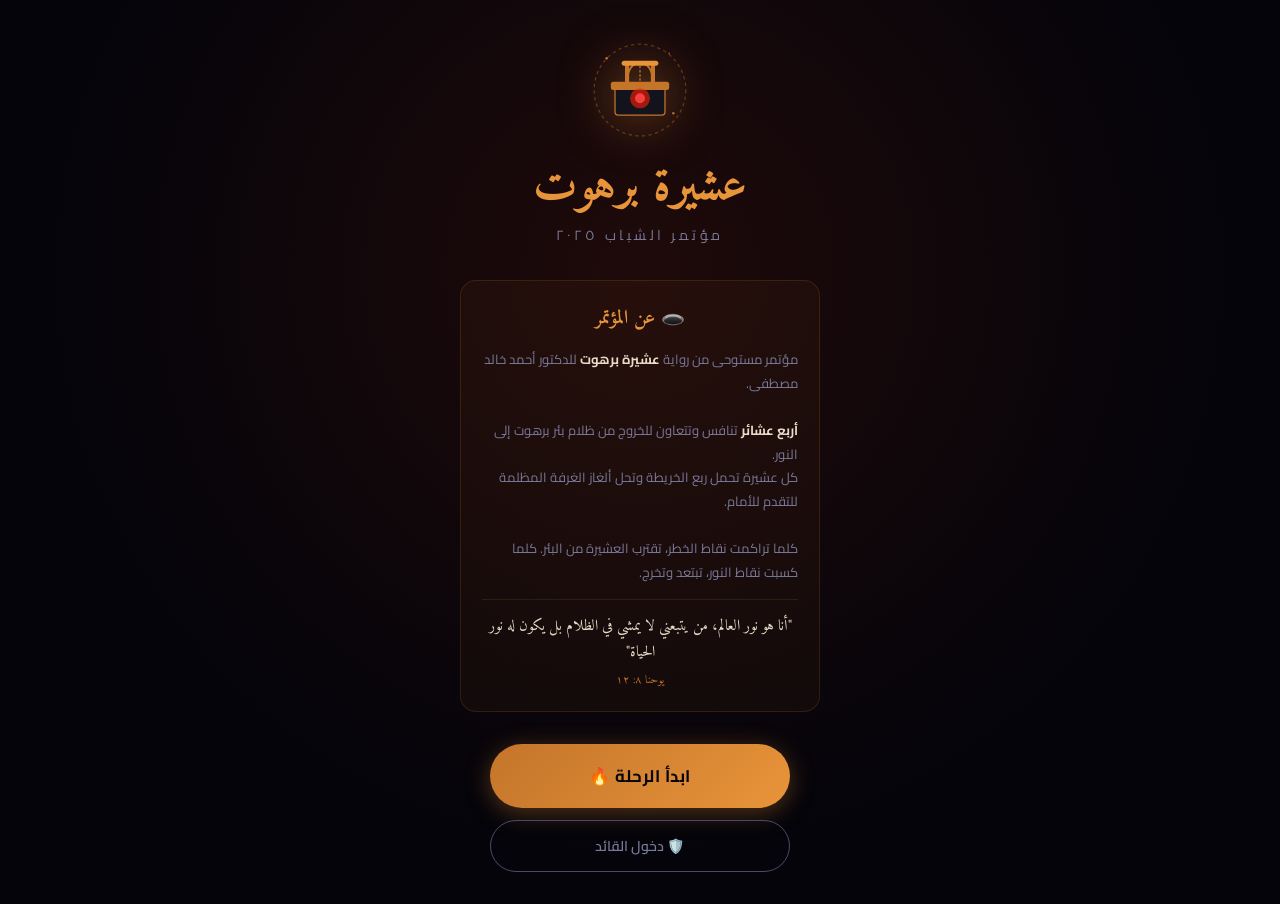
<file: m.html>
<!DOCTYPE html>
<html lang="ar" dir="rtl">
<head>
<meta charset="UTF-8">
<meta name="viewport" content="width=device-width, initial-scale=1.0, user-scalable=no">
<title>عشيرة برهوت – المؤتمر ٢٠٢٥</title>
<style>
@import url('https://fonts.googleapis.com/css2?family=Amiri:wght@400;700&family=Cairo:wght@300;400;600;700;900&display=swap');
:root{
  --black:#04040a;--deep:#0a0a14;--ash:#13131e;--card:#181825;
  --bone:#c8bfa8;--sand:#e8dcc8;--ember:#c4752a;--glow:#e8943a;
  --crimson:#ff3333;--green:#22c55e;--fog:#4a4a6a;--mist:#7a7a9a;
  --t1:#c4752a;--t2:#2a6b8b;--t3:#8b2a6b;--t4:#2a8b4a;--gold:#FFD700;
}
*{margin:0;padding:0;box-sizing:border-box;-webkit-tap-highlight-color:transparent;}
html{scroll-behavior:smooth;}
body{background:var(--black);color:var(--bone);font-family:'Cairo',sans-serif;min-height:100vh;overflow-x:hidden;overscroll-behavior:none;}

/* PARTICLES */
#particles{position:fixed;inset:0;pointer-events:none;z-index:0;overflow:hidden;}
.particle{position:absolute;border-radius:50%;animation:pfloat linear infinite;opacity:0;}
@keyframes pfloat{0%{transform:translateY(100vh);opacity:0;}10%{opacity:.5;}90%{opacity:.2;}100%{transform:translateY(-10vh) translateX(20px);opacity:0;}}

/* SCREENS */
.screen{display:none;min-height:100vh;position:relative;z-index:1;}
.screen.active{display:flex;flex-direction:column;}

/* ===== SPLASH ===== */
#splash{align-items:center;justify-content:flex-start;padding:2.5rem 1.5rem 2rem;background:radial-gradient(ellipse at 50% 30%,#1f0a0a 0%,#04040a 65%);}

.well-svg{width:100px;height:100px;margin:0 auto 1.2rem;display:block;filter:drop-shadow(0 0 25px rgba(196,117,42,.6));animation:glow 3s ease-in-out infinite;}
@keyframes glow{0%,100%{filter:drop-shadow(0 0 18px rgba(196,117,42,.4));}50%{filter:drop-shadow(0 0 40px rgba(196,117,42,.9));}}

.splash-title{font-family:'Amiri',serif;font-size:3rem;font-weight:700;color:var(--glow);text-align:center;line-height:1.2;margin-bottom:.3rem;}
.splash-sub{font-size:.88rem;color:var(--mist);letter-spacing:.25em;text-align:center;margin-bottom:2rem;}

.about-card{background:rgba(196,117,42,.05);border:1px solid rgba(196,117,42,.18);border-radius:16px;padding:1.3rem;margin-bottom:2rem;width:100%;max-width:360px;}
.about-card h3{font-family:'Amiri',serif;font-size:1.2rem;color:var(--glow);margin-bottom:.8rem;text-align:center;}
.about-body{font-size:.82rem;color:var(--mist);line-height:1.8;}
.about-body strong{color:var(--sand);}
.about-verse{font-family:'Amiri',serif;font-size:.95rem;color:var(--sand);border-top:1px solid rgba(196,117,42,.15);margin-top:.9rem;padding-top:.9rem;text-align:center;line-height:1.7;}
.about-ref{font-size:.7rem;color:var(--ember);display:block;margin-top:.3rem;}

.btn-main{background:linear-gradient(135deg,var(--ember),var(--glow));color:var(--black);border:none;padding:1rem 2.5rem;font-size:1.05rem;font-family:'Cairo',sans-serif;font-weight:700;border-radius:50px;cursor:pointer;box-shadow:0 5px 25px rgba(196,117,42,.4);transition:all .3s;width:100%;max-width:300px;letter-spacing:.03em;}
.btn-main:active{transform:scale(.97);}
.btn-ghost{background:transparent;color:var(--mist);border:1px solid var(--fog);padding:.75rem 2rem;font-size:.88rem;font-family:'Cairo',sans-serif;font-weight:600;border-radius:50px;cursor:pointer;transition:all .3s;margin-top:.8rem;width:100%;max-width:300px;}
.btn-ghost:hover{border-color:var(--ember);color:var(--ember);}

/* ===== NAME ENTRY ===== */
#name-entry{align-items:center;justify-content:center;padding:2rem;background:radial-gradient(ellipse at 50% 20%,#1a0a0a,#04040a);}
.entry-box{background:var(--ash);border:1px solid rgba(196,117,42,.2);border-radius:20px;padding:2rem 1.5rem;width:100%;max-width:360px;text-align:center;}
.entry-title{font-family:'Amiri',serif;font-size:1.6rem;color:var(--glow);margin-bottom:.5rem;}
.entry-desc{font-size:.8rem;color:var(--mist);margin-bottom:1.5rem;line-height:1.6;}
.big-input{width:100%;background:var(--deep);border:1px solid rgba(255,255,255,.1);border-radius:12px;padding:1rem;font-size:1.1rem;color:var(--sand);font-family:'Cairo',sans-serif;outline:none;text-align:center;transition:border-color .3s;}
.big-input:focus{border-color:var(--glow);}
.big-input::placeholder{color:var(--fog);}

/* ===== LOADING / MESSAGE SCREEN ===== */
#msg-screen{align-items:center;justify-content:center;padding:2rem;background:radial-gradient(ellipse at 50% 30%,#0a0505,#04040a);}
.msg-box{text-align:center;max-width:320px;}
.msg-icon{font-size:4rem;margin-bottom:1rem;animation:bounce .6s ease-in-out infinite alternate;}
@keyframes bounce{from{transform:translateY(0);}to{transform:translateY(-10px);}}
.msg-title{font-family:'Amiri',serif;font-size:1.6rem;color:var(--glow);margin-bottom:.8rem;}
.msg-body{font-size:.88rem;color:var(--mist);line-height:1.7;}
.msg-highlight{font-size:1rem;font-weight:700;margin-top:.8rem;padding:.6rem 1.2rem;border-radius:12px;display:inline-block;}

/* ===== LOGIN (Leader) ===== */
#login-screen{align-items:center;justify-content:center;padding:2rem;}
.login-box{background:var(--ash);border:1px solid rgba(196,117,42,.2);border-radius:20px;padding:2rem 1.5rem;width:100%;max-width:360px;text-align:center;}
.login-title{font-family:'Amiri',serif;font-size:1.4rem;color:var(--glow);margin-bottom:1.2rem;}
.inp-label{font-size:.8rem;color:var(--sand);margin-bottom:.4rem;display:block;text-align:right;}
.sel-inp,.txt-inp{width:100%;background:var(--deep);border:1px solid rgba(255,255,255,.1);border-radius:10px;padding:.9rem;font-size:.92rem;color:var(--sand);font-family:'Cairo',sans-serif;outline:none;text-align:right;margin-bottom:1rem;}
.sel-inp:focus,.txt-inp:focus{border-color:var(--glow);}

/* ===== DASHBOARD ===== */
.top-bar{background:rgba(10,10,20,.97);padding:.9rem 1.1rem;border-bottom:1px solid rgba(196,117,42,.12);display:flex;justify-content:space-between;align-items:center;position:sticky;top:0;z-index:100;backdrop-filter:blur(12px);}
.tl{display:flex;flex-direction:column;}
.tl-greet{font-size:.65rem;color:var(--mist);}
.tl-name{font-size:1rem;font-weight:700;color:var(--sand);max-width:150px;overflow:hidden;text-overflow:ellipsis;white-space:nowrap;}
.tbadge{display:inline-flex;align-items:center;gap:.25rem;font-size:.62rem;padding:.15rem .55rem;border-radius:20px;margin-top:.2rem;font-weight:700;}
.tbadge.t1{background:rgba(196,117,42,.18);color:var(--t1);border:1px solid var(--t1);}
.tbadge.t2{background:rgba(42,107,139,.18);color:var(--t2);border:1px solid var(--t2);}
.tbadge.t3{background:rgba(139,42,107,.18);color:var(--t3);border:1px solid var(--t3);}
.tbadge.t4{background:rgba(42,139,74,.18);color:var(--t4);border:1px solid var(--t4);}
.score-row{display:flex;gap:.5rem;}
.smini{background:rgba(255,255,255,.03);border:1px solid rgba(255,255,255,.06);border-radius:9px;padding:.35rem .6rem;text-align:center;min-width:52px;}
.smini .v{font-size:.95rem;font-weight:900;display:block;}
.smini .v.p{color:var(--green);}
.smini .v.n{color:var(--crimson);}
.smini .l{font-size:.5rem;color:var(--mist);}

.nav-tabs{display:flex;background:var(--deep);border-bottom:1px solid rgba(196,117,42,.08);position:sticky;top:70px;z-index:99;}
.ntab{flex:1;padding:.7rem .3rem .55rem;text-align:center;cursor:pointer;border:none;background:transparent;color:var(--fog);font-family:'Cairo',sans-serif;font-size:.62rem;font-weight:600;transition:all .2s;border-bottom:2px solid transparent;display:flex;flex-direction:column;align-items:center;gap:.15rem;}
.ntab.active{color:var(--glow);border-bottom-color:var(--glow);}
.ntab .ni{font-size:1.1rem;}

.tab-pane{display:none;padding:1rem;flex:1;}
.tab-pane.active{display:block;}

.sec-title{font-size:.75rem;color:var(--ember);letter-spacing:.12em;margin-bottom:.9rem;display:flex;align-items:center;gap:.4rem;font-weight:700;}
.sec-title::after{content:'';flex:1;height:1px;background:rgba(196,117,42,.12);}

/* ===== ANNOUNCEMENTS ===== */
.announce-list{display:flex;flex-direction:column;gap:.7rem;margin-bottom:1.2rem;}
.announce-card{background:var(--ash);border-radius:14px;padding:1rem;border-right:3px solid var(--ember);position:relative;}
.announce-card.urgent{border-right-color:var(--crimson);background:rgba(255,51,51,.04);}
.announce-card.good{border-right-color:var(--green);background:rgba(34,197,94,.04);}
.ac-head{display:flex;justify-content:space-between;align-items:center;margin-bottom:.4rem;}
.ac-type{font-size:.6rem;font-weight:700;padding:.15rem .45rem;border-radius:8px;letter-spacing:.08em;}
.type-announce{background:rgba(196,117,42,.2);color:var(--ember);}
.type-urgent{background:rgba(255,51,51,.2);color:var(--crimson);}
.type-good{background:rgba(34,197,94,.2);color:var(--green);}
.ac-time{font-size:.6rem;color:var(--fog);}
.ac-title{font-size:.88rem;font-weight:700;color:var(--sand);margin-bottom:.3rem;}
.ac-body{font-size:.78rem;color:var(--mist);line-height:1.55;}

/* ===== RADAR WELL ===== */
.well-radar-wrap{position:relative;width:100%;padding-bottom:100%;margin-bottom:1rem;}
.well-radar-wrap canvas{position:absolute;inset:0;width:100%;height:100%;}
.radar-legend{display:grid;grid-template-columns:1fr 1fr;gap:.5rem;margin-bottom:1.2rem;}
.rl-item{background:var(--ash);border-radius:10px;padding:.6rem .8rem;display:flex;align-items:center;gap:.5rem;}
.rl-dot{width:10px;height:10px;border-radius:50%;}
.rl-info{}
.rl-name{font-size:.75rem;font-weight:700;}
.rl-pts{font-size:.62rem;color:var(--mist);}

/* ===== THERMOMETER / DANGER ===== */
.thermo-wrap{background:var(--ash);border-radius:16px;padding:1.2rem;margin-bottom:1.2rem;border:1px solid rgba(255,255,255,.04);}
.thermo-head{display:flex;justify-content:space-between;align-items:center;margin-bottom:.7rem;}
.thermo-ht{font-size:.88rem;font-weight:700;color:var(--sand);}
.thermo-stat{font-size:.72rem;font-weight:700;padding:.2rem .6rem;border-radius:8px;}
.ts-safe{background:rgba(34,197,94,.15);color:var(--green);}
.ts-warn{background:rgba(232,148,58,.15);color:var(--glow);}
.ts-danger{background:rgba(255,51,51,.15);color:var(--crimson);animation:blink 1s infinite alternate;}
@keyframes blink{from{opacity:.6;}to{opacity:1;}}
.thermo-track{height:28px;background:var(--deep);border-radius:14px;overflow:hidden;border:1px solid rgba(255,255,255,.06);}
.thermo-bar{height:100%;width:5%;transition:width .7s cubic-bezier(.4,0,.2,1);background:linear-gradient(90deg,var(--green) 0%,var(--glow) 55%,var(--crimson) 100%);}
.thermo-tick{display:flex;justify-content:space-between;font-size:.58rem;color:var(--fog);margin-top:.35rem;padding:0 .15rem;}

.danger-score-info{background:rgba(255,51,51,.04);border:1px solid rgba(255,51,51,.12);border-radius:12px;padding:.9rem;margin-bottom:1.2rem;}
.dsi-text{font-size:.78rem;color:var(--mist);line-height:1.65;}

/* ADMIN PANEL */
.admin-wrap{background:rgba(196,117,42,.04);border:1px solid rgba(196,117,42,.18);border-radius:14px;padding:1rem;margin-top:1.2rem;}
.admin-head{font-size:.78rem;color:var(--glow);font-weight:700;margin-bottom:.6rem;}
.admin-btns{display:flex;gap:.5rem;margin-bottom:.5rem;flex-wrap:wrap;}
.abtn{font-family:'Cairo',sans-serif;font-size:.72rem;font-weight:700;padding:.45rem .9rem;border-radius:20px;cursor:pointer;transition:all .2s;border:none;}
.abtn-pos{background:rgba(34,197,94,.15);color:var(--green);border:1px solid rgba(34,197,94,.3);}
.abtn-neg{background:rgba(255,51,51,.15);color:var(--crimson);border:1px solid rgba(255,51,51,.3);}
.abtn-reset{background:rgba(255,215,0,.1);color:var(--gold);border:1px solid rgba(255,215,0,.25);width:100%;margin-top:.3rem;}
.custom-pts-row{display:flex;gap:.5rem;margin-top:.5rem;}
.pts-inp{flex:1;background:var(--deep);border:1px solid rgba(255,255,255,.1);border-radius:8px;padding:.45rem;font-size:.85rem;color:var(--sand);font-family:'Cairo',sans-serif;outline:none;text-align:center;}

/* ===== CHALLENGES ===== */
.ch-card{background:var(--ash);border-radius:16px;padding:1.1rem;margin-bottom:.9rem;border:1px solid rgba(255,255,255,.04);position:relative;overflow:hidden;}
.ch-card::before{content:'';position:absolute;top:0;right:0;width:50px;height:50px;border-radius:0 0 0 100%;}
.ch-pos::before{background:rgba(34,197,94,.15);}
.ch-neg::before{background:rgba(255,51,51,.15);}
.ch-head{display:flex;justify-content:space-between;align-items:flex-start;margin-bottom:.5rem;gap:.5rem;}
.ch-title{font-size:.88rem;font-weight:700;color:var(--sand);flex:1;}
.ch-pts{font-size:.75rem;font-weight:700;flex-shrink:0;}
.ch-pts.p{color:var(--green);}
.ch-pts.n{color:var(--crimson);}
.ch-desc{font-size:.78rem;color:var(--mist);line-height:1.55;margin-bottom:.9rem;}
.ch-lock{background:rgba(10,10,20,.95);position:absolute;inset:0;border-radius:16px;display:flex;flex-direction:column;align-items:center;justify-content:center;padding:1.2rem;gap:.6rem;z-index:5;transition:opacity .3s;}
.ch-lock.open{opacity:0;pointer-events:none;}
.lock-hint{font-size:.75rem;color:var(--mist);text-align:center;}
.code-inp{background:var(--deep);border:1px solid rgba(196,117,42,.3);border-radius:10px;padding:.6rem 1rem;font-size:.9rem;color:var(--sand);font-family:'Cairo',sans-serif;outline:none;text-align:center;width:180px;letter-spacing:.15em;}
.btn-unlock{background:linear-gradient(135deg,var(--ember),var(--glow));color:var(--black);border:none;padding:.5rem 1.3rem;font-size:.8rem;font-family:'Cairo',sans-serif;font-weight:700;border-radius:20px;cursor:pointer;}
.ch-btn{background:linear-gradient(135deg,var(--ember),var(--glow));color:var(--black);border:none;padding:.6rem 1rem;font-size:.78rem;font-family:'Cairo',sans-serif;font-weight:700;border-radius:20px;cursor:pointer;width:100%;transition:opacity .2s;}
.ch-btn:disabled{opacity:.4;cursor:not-allowed;}

/* ===== QUIZ ===== */
.quiz-card{background:var(--ash);border-radius:16px;padding:1.3rem;border:1px solid rgba(196,117,42,.18);margin-bottom:.9rem;}
.q-num{font-size:.65rem;color:var(--ember);letter-spacing:.12em;margin-bottom:.5rem;}
.q-text{font-family:'Amiri',serif;font-size:1.05rem;color:var(--sand);line-height:1.65;margin-bottom:1rem;}
.q-opts{display:flex;flex-direction:column;gap:.5rem;}
.q-opt{background:var(--deep);border:1px solid rgba(255,255,255,.07);border-radius:10px;padding:.75rem .9rem;cursor:pointer;font-size:.83rem;color:var(--bone);text-align:right;font-family:'Cairo',sans-serif;transition:all .2s;}
.q-opt:hover{border-color:var(--ember);color:var(--sand);}
.q-opt.correct{background:rgba(34,197,94,.15);border-color:var(--green);color:var(--green);}
.q-opt.wrong{background:rgba(255,51,51,.15);border-color:var(--crimson);color:var(--crimson);}
.quiz-result{background:var(--ash);border-radius:16px;padding:1.3rem;text-align:center;display:none;}

/* ===== MAP ===== */
.map-wrap{background:var(--ash);border-radius:16px;padding:1.2rem;border:1px solid rgba(196,117,42,.2);margin-bottom:1rem;}
.map-title{font-family:'Amiri',serif;font-size:1.1rem;color:var(--glow);margin-bottom:.5rem;}
.map-desc{font-size:.78rem;color:var(--mist);line-height:1.55;margin-bottom:.9rem;}
.map-canvas{width:100%;height:180px;background:var(--void);border-radius:12px;border:1px dashed rgba(196,117,42,.25);position:relative;overflow:hidden;}
.map-canvas svg{width:100%;height:100%;}
.map-fog{position:absolute;inset:0;background:rgba(4,4,10,.6);border-radius:12px;}
.map-fog-text{position:absolute;inset:0;display:flex;align-items:center;justify-content:center;font-size:.8rem;color:var(--fog);}

/* ===== TOAST ===== */
.toast{position:fixed;bottom:20px;left:50%;transform:translateX(-50%) translateY(25px);background:var(--ember);color:var(--black);padding:.65rem 1.4rem;border-radius:50px;font-size:.82rem;font-weight:700;z-index:500;opacity:0;transition:all .3s;white-space:nowrap;max-width:90vw;overflow:hidden;text-overflow:ellipsis;}
.toast.show{opacity:1;transform:translateX(-50%) translateY(0);}
</style>
</head>
<body>
<div id="particles"></div>

<!-- ===== SPLASH ===== -->
<div id="splash" class="screen active">
  <svg class="well-svg" viewBox="0 0 120 120" fill="none">
    <circle cx="60" cy="60" r="55" stroke="#c4752a" stroke-width="1.5" stroke-dasharray="4 4" opacity=".4"/>
    <rect x="30" y="55" width="60" height="35" rx="4" fill="#13131e" stroke="#c4752a" stroke-width="1.5"/>
    <rect x="25" y="50" width="70" height="10" rx="3" fill="#c4752a"/>
    <path d="M45 50 Q45 28 60 28 Q75 28 75 50" stroke="#c4752a" stroke-width="2" fill="none"/>
    <rect x="42" y="28" width="5" height="24" rx="2" fill="#c4752a"/>
    <rect x="73" y="28" width="5" height="24" rx="2" fill="#c4752a"/>
    <rect x="38" y="25" width="44" height="6" rx="3" fill="#e8943a"/>
    <line x1="60" y1="31" x2="60" y2="58" stroke="#c4752a" stroke-width="1.5" stroke-dasharray="3 2"/>
    <circle cx="60" cy="70" r="12" fill="#ff2200" opacity=".6"/>
    <circle cx="60" cy="70" r="6" fill="#ff4444" opacity=".9"/>
    <circle cx="20" cy="22" r="1.5" fill="#e8943a" opacity=".8"/>
    <circle cx="95" cy="16" r="1" fill="#e8943a" opacity=".6"/>
    <circle cx="100" cy="88" r="1.5" fill="#e8943a" opacity=".7"/>
  </svg>
  <div class="splash-title">عشيرة برهوت</div>
  <div class="splash-sub">مؤتمر الشباب ٢٠٢٥</div>

  <div class="about-card">
    <h3>🕳️ عن المؤتمر</h3>
    <div class="about-body">
      مؤتمر مستوحى من رواية <strong>عشيرة برهوت</strong> للدكتور أحمد خالد مصطفى.<br><br>
      <strong>أربع عشائر</strong> تنافس وتتعاون للخروج من ظلام بئر برهوت إلى النور.<br>
      كل عشيرة تحمل ربع الخريطة وتحل ألغاز الغرفة المظلمة للتقدم للأمام.<br><br>
      كلما تراكمت نقاط الخطر، تقترب العشيرة من البئر. كلما كسبت نقاط النور، تبتعد وتخرج.
      <div class="about-verse">
        "أنا هو نور العالم، من يتبعني لا يمشي في الظلام بل يكون له نور الحياة"
        <span class="about-ref">يوحنا ٨: ١٢</span>
      </div>
    </div>
  </div>

  <button class="btn-main" onclick="goToScreen('name-entry')">ابدأ الرحلة 🔥</button>
  <button class="btn-ghost" onclick="goToScreen('login-screen')">🛡️ دخول القائد</button>
</div>

<!-- ===== NAME ENTRY ===== -->
<div id="name-entry" class="screen" style="align-items:center;justify-content:center;padding:2rem;background:radial-gradient(ellipse at 50% 20%,#1a0808,#04040a);">
  <div class="entry-box">
    <div class="entry-title">من أنت؟</div>
    <div class="entry-desc">اكتب اسمك لتقديم طلب الانضمام للرحلة</div>
    <input type="text" id="playerNameInput" class="big-input" placeholder="اكتب اسمك هنا..." maxlength="25" style="margin-bottom:1.2rem;">
    <button class="btn-main" onclick="submitName()" style="max-width:100%;">تقديم الطلب ←</button>
    <button class="btn-ghost" onclick="goToScreen('splash')" style="max-width:100%;">رجوع</button>
  </div>
</div>

<!-- ===== MSG SCREEN ===== -->
<div id="msg-screen" class="screen" style="align-items:center;justify-content:center;padding:2rem;background:radial-gradient(ellipse at 50% 30%,#0a0505,#04040a);">
  <div class="msg-box">
    <div class="msg-icon" id="msgIcon">⏳</div>
    <div class="msg-title" id="msgTitle">جاري المراجعة...</div>
    <div class="msg-body" id="msgBody">تم إرسال طلبك، يرجى الانتظار</div>
    <div class="msg-highlight" id="msgHL" style="display:none;"></div>
  </div>
</div>

<!-- ===== LEADER LOGIN ===== -->
<div id="login-screen" class="screen" style="align-items:center;justify-content:center;padding:2rem;">
  <div class="login-box">
    <div class="login-title">🔐 بوابة القادة</div>
    <label class="inp-label">العشيرة:</label>
    <select id="tribeSelect" class="sel-inp">
      <option value="t1">🔥 عشيرة المشعل</option>
      <option value="t2">🧭 عشيرة البوصلة</option>
      <option value="t3">🛡️ عشيرة الدرع</option>
      <option value="t4">🕊️ عشيرة الصوت</option>
    </select>
    <label class="inp-label">رمز المرور:</label>
    <input type="password" id="leaderPass" class="txt-inp" placeholder="الباسورد السري للقائد...">
    <button class="btn-main" onclick="leaderLogin()" style="width:100%;max-width:100%;margin-bottom:.5rem;">دخول ←</button>
    <button class="btn-ghost" onclick="goToScreen('splash')" style="max-width:100%;">رجوع</button>
  </div>
</div>

<!-- ===== DASHBOARD ===== -->
<div id="dashboard" class="screen">
  <div class="top-bar">
    <div class="tl">
      <span class="tl-greet" id="topGreet">مرحباً</span>
      <span class="tl-name" id="topName">-</span>
      <span id="topBadge" class="tbadge"></span>
    </div>
    <div class="score-row">
      <div class="smini"><span class="v p" id="posScore">0</span><span class="l">نور (+)</span></div>
      <div class="smini"><span class="v n" id="negScore">0</span><span class="l">خطر (-)</span></div>
    </div>
  </div>

  <div class="nav-tabs">
    <button class="ntab active" onclick="switchTab('announcements',this)"><span class="ni">📢</span>إعلانات</button>
    <button class="ntab" onclick="switchTab('well',this)"><span class="ni">🕳️</span>البئر</button>
    <button class="ntab" onclick="switchTab('danger',this)"><span class="ni">🌡️</span>المؤشر</button>
    <button class="ntab" onclick="switchTab('challenges',this)"><span class="ni">📜</span>الورش</button>
    <button class="ntab" onclick="switchTab('quiz',this)"><span class="ni">🔑</span>ألغاز</button>
    <button class="ntab" onclick="switchTab('map',this)"><span class="ni">🗺️</span>خريطتك</button>
  </div>

  <!-- ANNOUNCEMENTS -->
  <div id="tab-announcements" class="tab-pane active">
    <div class="sec-title">📢 إعلانات المؤتمر</div>
    <div class="announce-list" id="announceList">
      <div class="announce-card urgent">
        <div class="ac-head"><span class="ac-type type-urgent">عاجل</span><span class="ac-time">الآن</span></div>
        <div class="ac-title">🔔 توزيع العشائر بدأ!</div>
        <div class="ac-body">توجهوا فوراً للمسؤول المخصص لعشيرتكم لاستلام بطاقة الهوية وكود الغرفة المظلمة الأول.</div>
      </div>
      <div class="announce-card">
        <div class="ac-head"><span class="ac-type type-announce">إعلان</span><span class="ac-time">٩:٣٠</span></div>
        <div class="ac-title">📖 الجلسة الرئيسية</div>
        <div class="ac-body">الجلسة الرئيسية للموضوع الأساسي تبدأ في القاعة الكبرى. الحضور إلزامي ويُحتسب في نقاط العشيرة.</div>
      </div>
      <div class="announce-card good">
        <div class="ac-head"><span class="ac-type type-good">تشجيع</span><span class="ac-time">أمس</span></div>
        <div class="ac-title">🌟 مرحباً بكم في عالم برهوت!</div>
        <div class="ac-body">الرحلة بدأت. تذكروا: نقاط النور تبعدكم عن البئر، ونقاط الخطر تقربكم منه. اثبتوا في الإيمان وتعاونوا!</div>
      </div>
    </div>
  </div>

  <!-- WELL / RADAR -->
  <div id="tab-well" class="tab-pane">
    <div class="sec-title">👁️ تموضع العشائر حول البئر</div>
    <div class="well-radar-wrap">
      <canvas id="wellCanvas"></canvas>
    </div>
    <div class="radar-legend" id="radarLegend"></div>
    <div style="font-size:.72rem;color:var(--fog);text-align:center;margin-top:.3rem;">الأقرب للبئر = الأكثر في نقاط الخطر. اكسب نقاط النور للابتعاد!</div>
  </div>

  <!-- DANGER METER -->
  <div id="tab-danger" class="tab-pane">
    <div class="sec-title">🌡️ مؤشر الخطر الحراري</div>
    <div class="thermo-wrap">
      <div class="thermo-head">
        <div class="thermo-ht">جاذبية البئر نحوك</div>
        <span id="thermoStat" class="thermo-stat ts-safe">🟢 آمن</span>
      </div>
      <div class="thermo-track"><div id="thermoBar" class="thermo-bar"></div></div>
      <div class="thermo-tick"><span>٠٪ أمان</span><span>٥٠٪ تحذير</span><span>١٠٠٪ خطر!</span></div>
    </div>

    <div class="danger-score-info">
      <div class="dsi-text">المؤشر = (نقاط الخطر × ٢) − نقاط النور<br>كلما كسبت نوراً أكثر، تراجع المؤشر للخلف. يُصفَّر بعد كل شفت!</div>
    </div>

    <div style="display:grid;grid-template-columns:1fr 1fr;gap:.7rem;margin-bottom:1.2rem;">
      <div style="background:rgba(34,197,94,.06);border:1px solid rgba(34,197,94,.2);border-radius:14px;padding:1rem;text-align:center;">
        <div style="font-size:2rem;font-weight:900;color:var(--green);" id="bigPos">0</div>
        <div style="font-size:.7rem;color:var(--mist);">✅ نقاط النور</div>
      </div>
      <div style="background:rgba(255,51,51,.06);border:1px solid rgba(255,51,51,.2);border-radius:14px;padding:1rem;text-align:center;">
        <div style="font-size:2rem;font-weight:900;color:var(--crimson);" id="bigNeg">0</div>
        <div style="font-size:.7rem;color:var(--mist);">⚠️ نقاط الخطر</div>
      </div>
    </div>

    <div class="admin-wrap" id="adminWrap" style="display:none;">
      <div class="admin-head">🛠️ لوحة القائد (سرية)</div>
      <div class="admin-btns">
        <button class="abtn abtn-pos" onclick="adjustPts(10,0)">🟢 +١٠ نور</button>
        <button class="abtn abtn-neg" onclick="adjustPts(0,10)">🔴 +١٠ خطر</button>
      </div>
      <div class="custom-pts-row">
        <input type="number" id="customPts" class="pts-inp" placeholder="رقم مخصص" min="1" max="99">
        <button class="abtn abtn-pos" onclick="adjustCustom(true)" style="flex-shrink:0;">+ نور</button>
        <button class="abtn abtn-neg" onclick="adjustCustom(false)" style="flex-shrink:0;">+ خطر</button>
      </div>
      <button class="abtn abtn-reset" onclick="resetShift()">🔄 تصفير الشفت</button>
    </div>
  </div>

  <!-- CHALLENGES -->
  <div id="tab-challenges" class="tab-pane">
    <div style="background:rgba(196,117,42,.04);border:1px solid rgba(196,117,42,.15);border-radius:12px;padding:.9rem;margin-bottom:1rem;">
      <div style="font-size:.82rem;color:var(--glow);font-weight:700;margin-bottom:.25rem;">🗝️ الغرفة المظلمة</div>
      <div style="font-size:.75rem;color:var(--mist);">قبل كل ورشة، ادخلوا الغرفة المظلمة واحصلوا على الكود السري لفتح التحدي الخاص بكم.</div>
    </div>

    <div class="ch-card ch-pos" id="ch1">
      <div class="ch-lock" id="lock1">
        <span style="font-size:2rem;">🔒</span>
        <div class="lock-hint">أدخل كود الغرفة المظلمة لفتح التحدي</div>
        <input type="text" class="code-inp" id="code1" placeholder="DARK-XXX">
        <button class="btn-unlock" onclick="unlockCh(1,'DARK101')">فك القفل</button>
      </div>
      <div class="ch-head"><span class="ch-title">🧩 لغز المخطوطة الأولى</span><span class="ch-pts p">+١٥ نقطة نور</span></div>
      <div class="ch-desc">رتّبوا الأحداث التاريخية الواردة في مخطوطة البئر ترتيباً زمنياً تنازلياً من الأقدم للأحدث وقدموا الإجابة للمسؤول.</div>
      <button class="ch-btn" onclick="doneCh(1,15,0)">تأكيد الإجابة وكسب النقاط ✓</button>
    </div>

    <div class="ch-card ch-pos" id="ch2">
      <div class="ch-lock" id="lock2">
        <span style="font-size:2rem;">🔒</span>
        <div class="lock-hint">أدخل كود الغرفة المظلمة لفتح التحدي</div>
        <input type="text" class="code-inp" id="code2" placeholder="DARK-XXX">
        <button class="btn-unlock" onclick="unlockCh(2,'DARK202')">فك القفل</button>
      </div>
      <div class="ch-head"><span class="ch-title">⚖️ ميزان العبور</span><span class="ch-pts p">+٢٥ نقطة نور</span></div>
      <div class="ch-desc">٥ أفراد يحفظون ويرددون النص الدفاعي المحدد دون أي خطأ أمام مسؤول التحكيم الرسمي.</div>
      <button class="ch-btn" onclick="doneCh(2,25,0)">تأكيد النجاح ✓</button>
    </div>

    <div class="ch-card ch-neg" id="ch3">
      <div class="ch-lock" id="lock3">
        <span style="font-size:2rem;">🔒</span>
        <div class="lock-hint">أدخل كود الغرفة المظلمة لفتح التحدي</div>
        <input type="text" class="code-inp" id="code3" placeholder="DARK-XXX">
        <button class="btn-unlock" onclick="unlockCh(3,'DARK303')">فك القفل</button>
      </div>
      <div class="ch-head"><span class="ch-title">⚠️ لفافة الخطر العشوائية</span><span class="ch-pts n">−١٠ نقطة خطر</span></div>
      <div class="ch-desc">تحدٍّ مفاجئ صادر من البئر! يجب حل هذه اللفافة في ٣ دقائق أو تُضاف نقاط خطر للعشيرة تلقائياً.</div>
      <button class="ch-btn" onclick="doneCh(3,0,10)" style="background:linear-gradient(135deg,#8b0000,#cc2200);color:#fff;">الإبلاغ عن الفشل ✗</button>
    </div>
  </div>

  <!-- QUIZ -->
  <div id="tab-quiz" class="tab-pane">
    <div style="text-align:center;margin-bottom:1.2rem;">
      <div style="font-family:'Amiri',serif;font-size:1.4rem;color:var(--glow);">🔑 ألغاز برهوت</div>
      <div style="font-size:.75rem;color:var(--mist);margin-top:.3rem;">إجابة صحيحة = +٢ نقطة نور فورية</div>
    </div>
    <div class="quiz-card" id="qCard">
      <div class="q-num" id="qNum">السؤال ١ من ٦</div>
      <div class="q-text" id="qText"></div>
      <div class="q-opts" id="qOpts"></div>
    </div>
    <div class="quiz-result" id="qResult">
      <div id="qResIcon" style="font-size:2.5rem;margin-bottom:.6rem;">✅</div>
      <div id="qResTitle" style="font-family:'Amiri',serif;font-size:1.3rem;color:var(--glow);margin-bottom:.4rem;"></div>
      <div id="qResBody" style="font-size:.8rem;color:var(--mist);margin-bottom:1rem;"></div>
      <button class="btn-main" onclick="nextQ()" style="max-width:100%;">السؤال التالي ←</button>
    </div>
  </div>

  <!-- MAP -->
  <div id="tab-map" class="tab-pane">
    <div class="map-wrap">
      <div class="map-title" id="mapTitle">خريطتك السرية</div>
      <div class="map-desc" id="mapDesc">ادخل بكود القائد لرؤية ربع الخريطة الخاص بعشيرتك.</div>
      <div class="map-canvas">
        <svg id="mapSvg" viewBox="0 0 200 180">
          <rect width="200" height="180" fill="#04040a"/>
        </svg>
        <div class="map-fog" id="mapFog"><div class="map-fog-text">🔒 سرية – للقادة فقط</div></div>
      </div>
    </div>
    <div style="background:var(--ash);border-radius:14px;padding:1rem;font-size:.8rem;color:var(--mist);line-height:1.65;">
      📌 الأربع خرائط مع بعض = الخريطة الكاملة للخروج من برهوت. تعاونوا في النهاية!
    </div>
  </div>
</div>

<div class="toast" id="toast"></div>

<script>
// ========== CONFIG ==========
const CFG = {
  passwords: { t1:'torch2025', t2:'compass2025', t3:'shield2025', t4:'voice2025' },

  // قائمة الأسماء المسجلة مسبقاً مع عشيرتها
  registeredPlayers: {
    'أحمد':    { tribe:'t1', tName:'عشيرة المشعل',    icon:'🔥' },
    'مريم':    { tribe:'t2', tName:'عشيرة البوصلة',   icon:'🧭' },
    'يوسف':   { tribe:'t3', tName:'عشيرة الدرع',     icon:'🛡️' },
    'سارة':    { tribe:'t4', tName:'عشيرة الصوت',    icon:'🕊️' },
    'عمر':     { tribe:'t1', tName:'عشيرة المشعل',    icon:'🔥' },
    'نور':     { tribe:'t2', tName:'عشيرة البوصلة',   icon:'🧭' },
    'داود':    { tribe:'t3', tName:'عشيرة الدرع',     icon:'🛡️' },
    'ليلى':   { tribe:'t4', tName:'عشيرة الصوت',    icon:'🕊️' },
    // أضف المزيد من الأسماء هنا
    'test':    { tribe:'t1', tName:'عشيرة المشعل',    icon:'🔥' },
  },

  tribes: {
    t1: { name:'عشيرة المشعل',  icon:'🔥', color:'#c4752a',
          mapTitle:'الربع الشمالي الشرقي – وديان الجفاف',
          mapDesc:'يحتوي جزؤكم على ممرات صخرية ضيقة وموقع الآبار الجافة المطلة على حدود برهوت الخارجية.',
          mapSvg:'<path d="M10 90 Q50 40 100 20 T190 10" stroke="#c4752a" stroke-width="2" fill="none" stroke-dasharray="5 3"/><circle cx="100" cy="20" r="6" fill="#c4752a"/><circle cx="190" cy="10" r="4" fill="#c4752a" opacity=".6"/><text x="100" y="38" fill="#e8dcc8" font-size="9" text-anchor="middle" font-family="Cairo">نقطة التجمع</text><line x1="30" y1="120" x2="80" y2="60" stroke="#c4752a" stroke-width="1" opacity=".4"/>' },
    t2: { name:'عشيرة البوصلة', icon:'🧭', color:'#2a6b8b',
          mapTitle:'الربع الشمالي الغربي – ممرات الأمان',
          mapDesc:'خريطتكم تكشف المسارات الآمنة الحقيقية عبر الرمال المتحركة نحو طريق عُمان السريع.',
          mapSvg:'<path d="M10 10 Q90 50 100 120 T190 170" stroke="#2a6b8b" stroke-width="2" fill="none" stroke-dasharray="5 3"/><circle cx="100" cy="120" r="6" fill="#2a6b8b"/><text x="100" y="110" fill="#e8dcc8" font-size="9" text-anchor="middle" font-family="Cairo">ممر المغناطيس</text><rect x="30" y="30" width="20" height="20" stroke="#2a6b8b" stroke-width="1" fill="none" stroke-dasharray="3"/>' },
    t3: { name:'عشيرة الدرع',   icon:'🛡️', color:'#8b2a6b',
          mapTitle:'الربع الجنوبي الشرقي – الملاذ القديم',
          mapDesc:'يظهر في قطاعكم الحصن القديم المهجور – الملجأ عند خروج الغازات الرمادية السامة من البئر.',
          mapSvg:'<path d="M20 170 Q70 120 120 150 T180 20" stroke="#8b2a6b" stroke-width="2" fill="none" stroke-dasharray="5 3"/><rect x="105" y="138" width="18" height="18" fill="#8b2a6b"/><text x="120" y="172" fill="#e8dcc8" font-size="9" text-anchor="middle" font-family="Cairo">الحصن الأثري</text><circle cx="60" cy="90" r="4" fill="#8b2a6b" opacity=".5"/>' },
    t4: { name:'عشيرة الصوت',   icon:'🕊️', color:'#2a8b4a',
          mapTitle:'الربع الجنوبي الغربي – بوابة الخروج',
          mapDesc:'أنتم تملكون أهم ربع! يحوي الشفرة الهندسية لبوابة مدينة النور ومخرج الطوارئ السري.',
          mapSvg:'<path d="M50 10 Q100 90 150 120 T190 90" stroke="#2a8b4a" stroke-width="2" fill="none" stroke-dasharray="5 3"/><circle cx="150" cy="120" r="8" fill="#2a8b4a"/><text x="150" y="108" fill="#e8dcc8" font-size="9" text-anchor="middle" font-family="Cairo">البوابة الختامية</text><path d="M50 10 L65 25 L50 40 Z" fill="#2a8b4a" opacity=".4"/>' }
  }
};

// ========== STATE ==========
let S = {
  currentTribe: null,
  isLeader: false,
  playerName: '',
  scores: {
    t1: { pos: 20, neg: 15 },
    t2: { pos: 10, neg: 38 },
    t3: { pos: 30, neg: 18 },
    t4: { pos: 12, neg: 42 }
  },
  currentQ: 0,
  qAnswered: false
};

// ========== PARTICLES ==========
(function(){
  const c = document.getElementById('particles');
  for(let i=0;i<22;i++){
    const p=document.createElement('div'); p.className='particle';
    p.style.left=Math.random()*100+'%';
    p.style.animationDuration=(7+Math.random()*10)+'s';
    p.style.animationDelay=(Math.random()*8)+'s';
    const w=(1+Math.random()*2.5)+'px';
    p.style.width=w; p.style.height=w;
    p.style.background=Math.random()>.7?'#e8943a':'#c4752a';
    c.appendChild(p);
  }
})();

// ========== NAV ==========
function goToScreen(id){
  document.querySelectorAll('.screen').forEach(s=>s.classList.remove('active'));
  document.getElementById(id).classList.add('active');
  window.scrollTo(0,0);
}

// ========== NAME SUBMIT ==========
function submitName(){
  const raw = document.getElementById('playerNameInput').value.trim();
  if(!raw){ showToast('اكتب اسمك أولاً!'); return; }
  S.playerName = raw;

  // Show "request sent" message
  showMsg('⏳','جاري مراجعة طلبك...','تم إرسال طلب الانضمام للبئر','','','#666');
  goToScreen('msg-screen');

  // Look up player after 2 seconds
  setTimeout(()=>{
    const key = Object.keys(CFG.registeredPlayers).find(k => k.toLowerCase() === raw.toLowerCase());
    if(key){
      const pd = CFG.registeredPlayers[key];
      S.currentTribe = pd.tribe;
      S.isLeader = false;
      showMsg('✅','تم قبول طلبك!',
        `مرحباً ${raw}، تم تعيينك في:`,
        pd.tName + ' ' + pd.icon,
        `"${CFG.tribes[pd.tribe].mapTitle.split('–')[0].trim()}"`,
        pd.tribe === 't1' ? '#c4752a' : pd.tribe === 't2' ? '#2a6b8b' : pd.tribe === 't3' ? '#8b2a6b' : '#2a8b4a'
      );
      // Auto-redirect to dashboard after 3s
      setTimeout(()=>{
        setupDashboard();
        goToScreen('dashboard');
        showToast('🔥 أهلاً بك في ' + pd.tName);
      }, 2800);
    } else {
      showMsg('❌','لم يُعثر على اسمك',
        `الاسم "${raw}" غير مسجل في قائمة المؤتمر.`,
        'راجع المسؤول لإضافة اسمك','',
        '#ff3333'
      );
      setTimeout(()=>goToScreen('name-entry'), 3000);
    }
  }, 2000);
}

function showMsg(icon, title, body, hl, sub, hlColor){
  document.getElementById('msgIcon').textContent = icon;
  document.getElementById('msgTitle').textContent = title;
  document.getElementById('msgBody').textContent = body;
  const hlEl = document.getElementById('msgHL');
  if(hl){
    hlEl.style.display = 'inline-block';
    hlEl.textContent = hl;
    hlEl.style.background = (hlColor||'#c4752a') + '22';
    hlEl.style.color = hlColor || '#c4752a';
    hlEl.style.border = '1px solid ' + (hlColor||'#c4752a') + '44';
    if(sub){
      hlEl.innerHTML = hl + '<br><span style="font-size:.75rem;opacity:.7">' + sub + '</span>';
    }
  } else {
    hlEl.style.display = 'none';
  }
}

// ========== LEADER LOGIN ==========
function leaderLogin(){
  const t = document.getElementById('tribeSelect').value;
  const p = document.getElementById('leaderPass').value.trim();
  if(CFG.passwords[t] === p){
    S.currentTribe = t;
    S.isLeader = true;
    S.playerName = 'القائد';
    setupDashboard();
    goToScreen('dashboard');
    showToast('🔑 دخلت كقائد لـ' + CFG.tribes[t].name);
    document.getElementById('leaderPass').value = '';
  } else {
    showToast('❌ كلمة المرور غير صحيحة!');
  }
}

// ========== SETUP DASHBOARD ==========
function setupDashboard(){
  const t = S.currentTribe;
  const td = CFG.tribes[t];

  // top bar
  document.getElementById('topGreet').textContent = S.isLeader ? '🛡️ قائد العشيرة' : 'مرحباً';
  document.getElementById('topName').textContent = S.isLeader ? td.name : S.playerName;
  const badge = document.getElementById('topBadge');
  badge.textContent = td.icon + ' ' + td.name.replace('عشيرة ','');
  badge.className = 'tbadge ' + t;

  // admin panel visibility
  document.getElementById('adminWrap').style.display = S.isLeader ? 'block' : 'none';

  // map
  if(S.isLeader){
    document.getElementById('mapTitle').textContent = td.mapTitle;
    document.getElementById('mapDesc').textContent = td.mapDesc;
    document.getElementById('mapSvg').innerHTML = '<rect width="200" height="180" fill="#04040a"/>' + td.mapSvg;
    document.getElementById('mapFog').style.display = 'none';
  }

  updateScores();
  renderQuiz();
}

// ========== TABS ==========
function switchTab(name, el){
  document.querySelectorAll('.ntab').forEach(t=>t.classList.remove('active'));
  document.querySelectorAll('.tab-pane').forEach(t=>t.classList.remove('active'));
  el.classList.add('active');
  document.getElementById('tab-'+name).classList.add('active');
  if(name==='well') renderWell();
}

// ========== SCORES ==========
function updateScores(){
  const sc = S.scores[S.currentTribe];
  document.getElementById('posScore').textContent = sc.pos;
  document.getElementById('negScore').textContent = sc.neg;
  document.getElementById('bigPos').textContent = sc.pos;
  document.getElementById('bigNeg').textContent = sc.neg;

  let hz = (sc.neg * 2) - sc.pos;
  if(hz < 0) hz = 0;
  let pct = Math.min(100, Math.max(4, hz));
  document.getElementById('thermoBar').style.width = pct + '%';

  const st = document.getElementById('thermoStat');
  if(pct < 35){
    st.textContent = '🟢 آمن مستقر';
    st.className = 'thermo-stat ts-safe';
  } else if(pct < 70){
    st.textContent = '🟡 تحذير: سحب نحو البئر';
    st.className = 'thermo-stat ts-warn';
  } else {
    st.textContent = '🔴 خطر داهم!';
    st.className = 'thermo-stat ts-danger';
  }
}

function adjustPts(pos, neg){
  S.scores[S.currentTribe].pos += pos;
  S.scores[S.currentTribe].neg += neg;
  updateScores();
  renderWell();
  showToast('⚡ تم تحديث النقاط!');
}

function adjustCustom(isPos){
  const v = parseInt(document.getElementById('customPts').value) || 0;
  if(v <= 0){ showToast('أدخل رقماً صحيحاً!'); return; }
  if(isPos) adjustPts(v, 0);
  else adjustPts(0, v);
  document.getElementById('customPts').value = '';
}

function resetShift(){
  if(!confirm('تأكيد تصفير الشفت؟ سيبدأ المؤشر من الصفر.')) return;
  S.scores[S.currentTribe] = { pos: 0, neg: 0 };
  updateScores();
  renderWell();
  showToast('🔄 تم تصفير الشفت!');
}

// ========== WELL CANVAS ==========
function renderWell(){
  const canvas = document.getElementById('wellCanvas');
  const wrap = canvas.parentElement;
  const sz = wrap.clientWidth;
  canvas.width = sz;
  canvas.height = sz;
  const ctx = canvas.getContext('2d');
  const cx = sz/2, cy = sz/2, R = sz/2;

  ctx.clearRect(0,0,sz,sz);

  // dark background circle
  ctx.beginPath();
  ctx.arc(cx,cy,R-2,0,Math.PI*2);
  ctx.fillStyle = '#02020a';
  ctx.fill();

  // rings
  [.18,.35,.55,.78].forEach(rf=>{
    ctx.beginPath();
    ctx.arc(cx,cy,R*rf,0,Math.PI*2);
    ctx.strokeStyle = 'rgba(196,117,42,0.12)';
    ctx.lineWidth = 1;
    ctx.setLineDash([4,6]);
    ctx.stroke();
    ctx.setLineDash([]);
  });

  // well center
  const grad = ctx.createRadialGradient(cx,cy,2,cx,cy,R*.15);
  grad.addColorStop(0,'#ff3300');
  grad.addColorStop(1,'#8b0000');
  ctx.beginPath();
  ctx.arc(cx,cy,R*.13,0,Math.PI*2);
  ctx.fillStyle = grad;
  ctx.fill();
  ctx.font = `${R*.12}px serif`;
  ctx.textAlign='center'; ctx.textBaseline='middle';
  ctx.fillText('🕳️',cx,cy);

  // blips
  const tOrder = ['t1','t2','t3','t4'];
  const baseAngles = [0, Math.PI/2, Math.PI, 3*Math.PI/2];
  const colors = { t1:'#c4752a', t2:'#2a6b8b', t3:'#8b2a6b', t4:'#2a8b4a' };
  const icons  = { t1:'🔥', t2:'🧭', t3:'🛡️', t4:'🕊️' };
  const names  = { t1:'المشعل', t2:'البوصلة', t3:'الدرع', t4:'الصوت' };

  // Random angle offsets for natural movement feel
  if(!S._angleOffsets){
    S._angleOffsets = { t1: Math.random()*.3-.15, t2: Math.random()*.3-.15, t3: Math.random()*.3-.15, t4: Math.random()*.3-.15 };
  }

  const legendData = [];

  tOrder.forEach((tid, i)=>{
    const sc = S.scores[tid];
    let hz = (sc.neg * 2) - sc.pos;
    if(hz < 0) hz = 0;
    // distance from center: more danger = closer
    let dist = R * .82 * (1 - Math.min(hz, 100)/100);
    if(dist < R*.16) dist = R*.16;

    // slightly randomized angle for non-uniform look
    const angle = baseAngles[i] + (S._angleOffsets[tid] || 0);
    const bx = cx + dist * Math.cos(angle);
    const by = cy + dist * Math.sin(angle);

    // glow
    const glow = ctx.createRadialGradient(bx,by,2,bx,by,22);
    glow.addColorStop(0, colors[tid]+'55');
    glow.addColorStop(1, 'transparent');
    ctx.beginPath();
    ctx.arc(bx,by,22,0,Math.PI*2);
    ctx.fillStyle = glow;
    ctx.fill();

    // circle
    ctx.beginPath();
    ctx.arc(bx,by,16,0,Math.PI*2);
    ctx.fillStyle = colors[tid];
    ctx.fill();
    ctx.strokeStyle = '#fff';
    ctx.lineWidth = tid === S.currentTribe ? 2.5 : 1;
    ctx.stroke();

    // icon
    ctx.font = '13px serif';
    ctx.textAlign='center'; ctx.textBaseline='middle';
    ctx.fillText(icons[tid], bx, by);

    // name label
    ctx.font = `bold ${R*.052}px Cairo, sans-serif`;
    ctx.fillStyle = '#fff';
    ctx.textAlign='center';
    ctx.textBaseline='top';
    const lby = by + 19;
    ctx.fillStyle = 'rgba(0,0,0,.65)';
    const lw = ctx.measureText(names[tid]).width + 10;
    ctx.fillRect(bx-lw/2, lby-1, lw, 16);
    ctx.fillStyle = colors[tid];
    ctx.fillText(names[tid], bx, lby);

    legendData.push({ tid, name:names[tid], color:colors[tid], icon:icons[tid], pos:sc.pos, neg:sc.neg, hz });
  });

  // legend
  const leg = document.getElementById('radarLegend');
  leg.innerHTML = legendData.map(d=>`
    <div class="rl-item">
      <div class="rl-dot" style="background:${d.color}"></div>
      <div class="rl-info">
        <div class="rl-name" style="color:${d.color}">${d.icon} ${d.name}</div>
        <div class="rl-pts">نور: ${d.pos} | خطر: ${d.neg} | مؤشر: ${d.hz}%</div>
      </div>
    </div>`).join('');
}

// ========== CHALLENGES ==========
function unlockCh(id, correct){
  const val = document.getElementById('code'+id).value.trim().toUpperCase();
  if(val === correct){
    document.getElementById('lock'+id).classList.add('open');
    showToast('🔓 تم فتح التحدي!');
  } else {
    showToast('❌ الكود غير صحيح! ابحث عنه في الغرفة المظلمة.');
  }
}

function doneCh(id, posAdd, negAdd){
  adjustPts(posAdd, negAdd);
  const card = document.getElementById('ch'+id);
  card.style.opacity = '.4';
  card.style.pointerEvents = 'none';
  const msg = posAdd > 0 ? `✅ +${posAdd} نقطة نور! المؤشر تراجع.` : `⚠️ تمت إضافة نقاط الخطر.`;
  showToast(msg);
}

// ========== QUIZ ==========
const QS = [
  {q:'ما اسم التطبيق الغريب الذي وجده الكوري في رواية برهوت؟', opts:['DarkMap','BlackMap','ShadowMap','VoidMap'], ans:1},
  {q:'ماذا اكتشف ناصر أن الرمال الرمادية في برهوت تحتوي في الحقيقة؟', opts:['معادن نادرة','رماد بركاني','عظام مسحوقة','ملح قديم'], ans:2},
  {q:'ما المعجزة التي حدثت للطفلة لين في نهاية الرواية؟', opts:['شُفيت من المرض','نطقت لأول مرة','رأت رؤية','نجت من الغرق'], ans:1},
  {q:'من قول المسيح: "أنا هو النور العالَم، من يتبعني..."', opts:['يجد الطريق','لا يمشي في الظلام','يُضيء الآخرين','يحيا إلى الأبد'], ans:1},
  {q:'ما شعار عشيرة الدرع في مؤتمرنا؟', opts:['"أنيروا الطريق"','"نحو الحق نسير"','"اثبتوا في الإيمان"','"تكلم بالحق"'], ans:2},
  {q:'في المزمور ٢٣، ماذا يقول داود عند المرور في وادي ظل الموت؟', opts:['أصرخ بقوة','لا أخاف شراً','أنتظر النجاة','أعود أدراجي'], ans:1}
];

function renderQuiz(){
  if(S.currentQ >= QS.length){
    document.getElementById('qCard').style.display='none';
    document.getElementById('qResult').style.display='block';
    document.getElementById('qResIcon').textContent='🎉';
    document.getElementById('qResTitle').textContent='أنهيت كل الألغاز!';
    document.getElementById('qResBody').textContent='ممتاز! ترقب ألغازاً جديدة في المؤتمر.';
    document.querySelector('#qResult .btn-main').style.display='none';
    return;
  }
  S.qAnswered = false;
  const q = QS[S.currentQ];
  document.getElementById('qNum').textContent = 'السؤال '+(S.currentQ+1)+' من '+QS.length;
  document.getElementById('qText').textContent = q.q;
  document.getElementById('qResult').style.display='none';
  document.getElementById('qCard').style.display='block';
  document.getElementById('qOpts').innerHTML = q.opts.map((o,i)=>
    `<button class="q-opt" onclick="answerQ(this,${i===q.ans},${q.ans})">${o}</button>`
  ).join('');
}

function answerQ(btn, correct, ci){
  if(S.qAnswered) return;
  S.qAnswered = true;
  document.querySelectorAll('.q-opt').forEach((o,i)=>{
    o.disabled=true;
    if(i===ci) o.classList.add('correct');
  });
  if(!correct) btn.classList.add('wrong');
  document.getElementById('qResult').style.display='block';
  if(correct){
    adjustPts(2,0);
    document.getElementById('qResIcon').textContent='✅';
    document.getElementById('qResTitle').textContent='إجابة صحيحة!';
    document.getElementById('qResBody').textContent='+٢ نقطة نور تمت إضافتها تلقائياً!';
    showToast('📖 +٢ نقطة نور!');
  } else {
    document.getElementById('qResIcon').textContent='❌';
    document.getElementById('qResTitle').textContent='إجابة خاطئة';
    document.getElementById('qResBody').textContent='الإجابة الصحيحة مُحددة بالأخضر.';
  }
}

function nextQ(){ S.currentQ++; renderQuiz(); }

// ========== TOAST ==========
let tT;
function showToast(msg){
  const t=document.getElementById('toast');
  t.textContent=msg; t.classList.add('show');
  clearTimeout(tT); tT=setTimeout(()=>t.classList.remove('show'),3000);
}

// ========== INIT ==========
document.getElementById('playerNameInput').addEventListener('keydown',e=>{if(e.key==='Enter')submitName();});
document.getElementById('leaderPass').addEventListener('keydown',e=>{if(e.key==='Enter')leaderLogin();});
renderQuiz();
</script>
</body>
</html>
</file>
